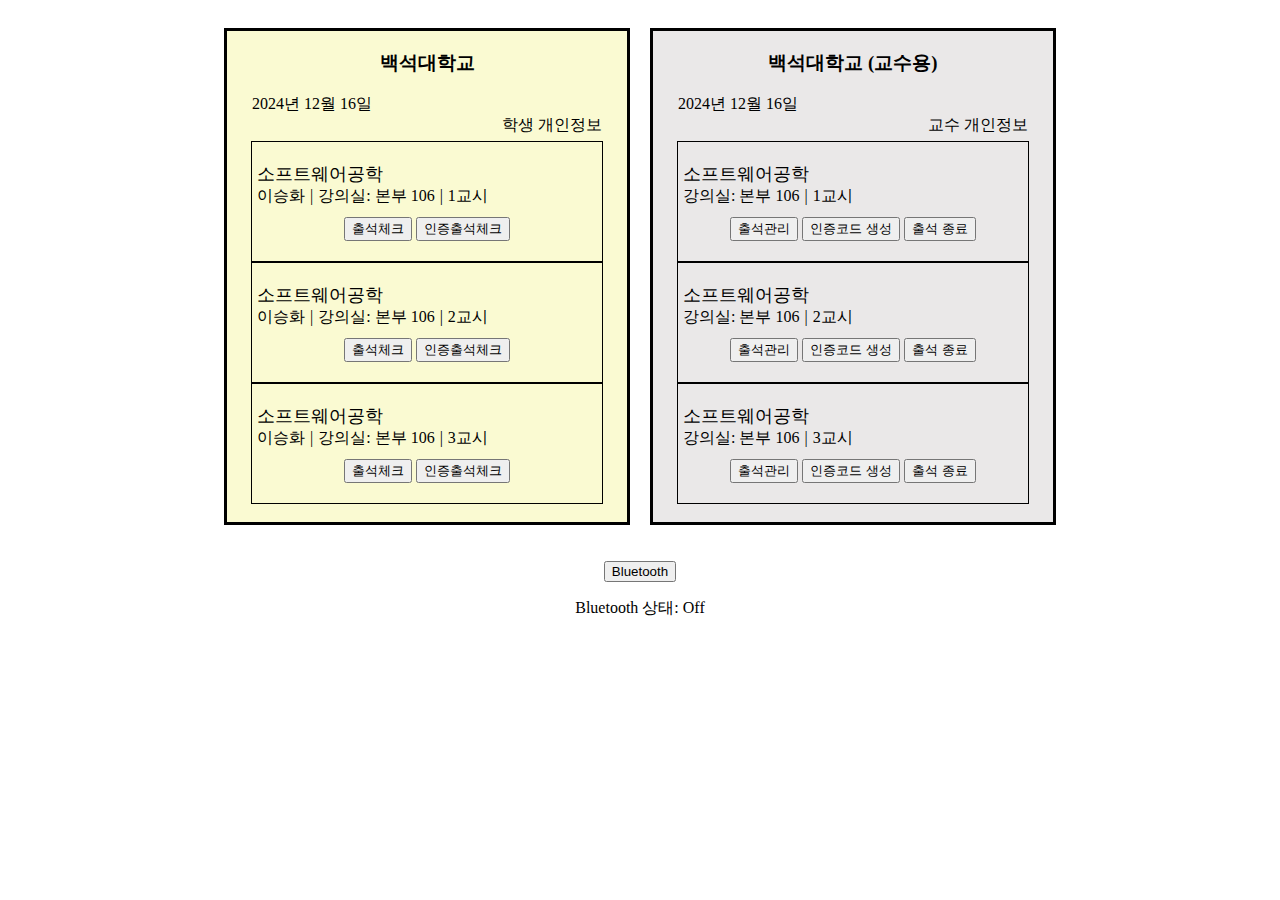
<file: index.html>
<!DOCTYPE html>
<html lang="en">
<head>
    <meta charset="UTF-8">
    <meta name="viewport" content="width=device-width, initial-scale=1.0">
    <title>출석체크</title>
    <link rel="stylesheet" href="timer.css">
</head>
<body>
    <div class="align">
        <div class="chulseok_student">
            <h3>백석대학교</h3>
            
            <div class="date">2024년 12월 16일</div>
            <div class="student">학생 개인정보</div>

            <div class="period" id="p1">
                <div class="subject">소프트웨어공학</div>
                <div class="inform"><span>이승화</span>|<span>강의실: 본부 106</span>|<span>1교시</span></div>
                <button class="attendanceN" id="p1">출석체크</button>
                <button class="attendanceH" id="p1">인증출석체크</button>
            </div>
            <div class="period" id="p2">
                <div class="subject">소프트웨어공학</div>
                <div class="inform"><span>이승화</span>|<span>강의실: 본부 106</span>|<span>2교시</span></div>
                <button class="attendanceN" id="p2">출석체크</button>
                <button class="attendanceH" id="p2">인증출석체크</button>
            </div>
            <div class="period" id="p3">
                <div class="subject">소프트웨어공학</div>
                <div class="inform"><span>이승화</span>|<span>강의실: 본부 106</span>|<span>3교시</span></div>
                <button class="attendanceN" id="p3">출석체크</button>
                <button class="attendanceH" id="p3">인증출석체크</button>
            </div>

            <br>
        </div>
            

        <div class="chulseok_teacher">
            <h3>백석대학교 (교수용)</h3>
            <div class="date">2024년 12월 16일</div>
            <div class="teacher">교수 개인정보</div>
        
            <div class="period" id="1">
                <div class="subject">소프트웨어공학</div>
                <div class="inform"><span>강의실: 본부 106</span>|<span>1교시</span></div>
                <button class="attendance" id="p1-manage">출석관리</button>
                <button class="attendanceCode" id="p1-generate">인증코드 생성</button>
                <button class="attendanceEnd" id="p1-end">출석 종료</button>
            </div>
            <div class="period" id="2">
                <div class="subject">소프트웨어공학</div>
                <div class="inform"><span>강의실: 본부 106</span>|<span>2교시</span></div>
                <button class="attendance" id="p2-manage">출석관리</button>
                <button class="attendanceCode" id="p2-generate">인증코드 생성</button>
                <button class="attendanceEnd" id="p2-end">출석 종료</button>
            </div>
            <div class="period" id="3">
                <div class="subject">소프트웨어공학</div>
                <div class="inform"><span>강의실: 본부 106</span>|<span>3교시</span></div>
                <button class="attendance" id="p3-manage">출석관리</button>
                <button class="attendanceCode" id="p3-generate">인증코드 생성</button>
                <button class="attendanceEnd" id="p3-end">출석 종료</button>
            </div>
            <br>
        </div>
    </div>
        
        <p class="Bluetooth"><button id="bluetooth">Bluetooth</button></p>
        <p class = "Bluetooth" id="bluetoothStatus">Bluetooth 상태: Off</p>

        <script>
            const answer = [];
            const whichperiod = [];
        
            const periodsStatus = {
                p1: { attendance: false, attendanceCode: false, startTime: null, endTime: null  },
                p2: { attendance: false, attendanceCode: false, startTime: null, endTime: null  },
                p3: { attendance: false, attendanceCode: false, startTime: null, endTime: null  }
            };

            let bluetoothStatus = false;
        
            const startTimer1 = (event) => {
                const period = event.target.id;
                if(bluetoothStatus){
                    if (!periodsStatus[period].attendance) {
                        alert('교수님이 출석관리를 시작하지 않았습니다. 나중에 다시 시도해주세요.');
                        return;
                    }
                    alert('출석체크 버튼 클릭됨');
                    if (!periodsStatus[period].startTime) {
                        periodsStatus[period].startTime = new Date();
                    }
                } else {
                    alert('Bluetooth가 활성화되지 않았습니다.')
                }
            };
        
            const startTimer2 = (event) => {
                const period = event.target.id;

                if(bluetoothStatus){
                    if (!periodsStatus[period].attendanceCode) {
                        alert('교수님이 인증코드를 생성하지 않았습니다. 나중에 다시 시도해주세요.');
                        return;
                    }
            
                    const number = prompt('출석 인증코드를 입력하세요', '');
                    if (number === answer.join("")) {
                        alert("출석 인증 성공!");
                        if (!periodsStatus[period].startTime) {
                            periodsStatus[period].startTime = new Date();
                        }
                    } else {
                        alert("출석 인증 실패!");
                    }
                } else {
                    alert('Bluetooth가 활성화되지 않았습니다.')
                }
            };
        
            document.querySelectorAll(".attendanceN").forEach((button) => {
                button.addEventListener("click", startTimer1);
            });
        
            document.querySelectorAll(".attendanceH").forEach((button) => {
                button.addEventListener("click", startTimer2);
            });
        
            const manageAttendance = (event) => {
                const period = event.target.id.split("-")[0];
                periodsStatus[period].attendance = true;
                alert(period + '출석 관리 기능 실행');
            };
        
            const generateCode = (event) => {
                answer.length = 0;
                const period = event.target.id.split("-")[0];
        
                const numbers = [];
                for (let n = 1; n <= 9; n++) {
                    numbers.push(n);
                }
        
                for (let n = 0; n < 4; n++) { // 4자리 인증 코드 생성
                    const index = Math.floor(Math.random() * numbers.length);
                    answer.push(numbers[index]);
                    numbers.splice(index, 1);
                }
                periodsStatus[period].attendanceCode = true;
                alert(period + ' 인증 코드 생성됨: ' + answer.join(''));
            };

            const endAttendance = (event) => {
                const period = event.target.id.split("-")[0];
                periodsStatus[period].endTime = new Date();
                if (periodsStatus[period].startTime) {
                    const startTime = periodsStatus[period].startTime;
                    const endTime = periodsStatus[period].endTime;
                    const totalTime = Math.floor((endTime - startTime) / 1000); // 총 출석 시간 (초 단위)
                    alert(`${period} 총 출석 시간: ${totalTime}초`);
                } else {
                    alert(`${period} 출석 시작 시간이 기록되지 않았습니다.`);
                }
                periodsStatus[period].startTime = null;
                periodsStatus[period].endTime = null;
            };

        
            document.querySelectorAll(".attendance").forEach((button) => {
                button.addEventListener("click", manageAttendance);
            });
        
            document.querySelectorAll(".attendanceCode").forEach((button) => {
                button.addEventListener("click", generateCode);
            });

            document.querySelectorAll(".attendanceEnd").forEach((button) => {
                button.addEventListener("click", endAttendance);
            });


            const bluetoothButton = document.getElementById('bluetooth');
            const changeStatus = document.getElementById('bluetoothStatus');

            bluetoothButton.addEventListener('click', () => {
                bluetoothStatus = !bluetoothStatus;

                if (bluetoothStatus) {
                    changeStatus.textContent = 'Bluetooth 상태: On';
                } else {
                    changeStatus.textContent = 'Bluetooth 상태: Off';
                }
            });
        </script>
         
</body>

</html>
</file>
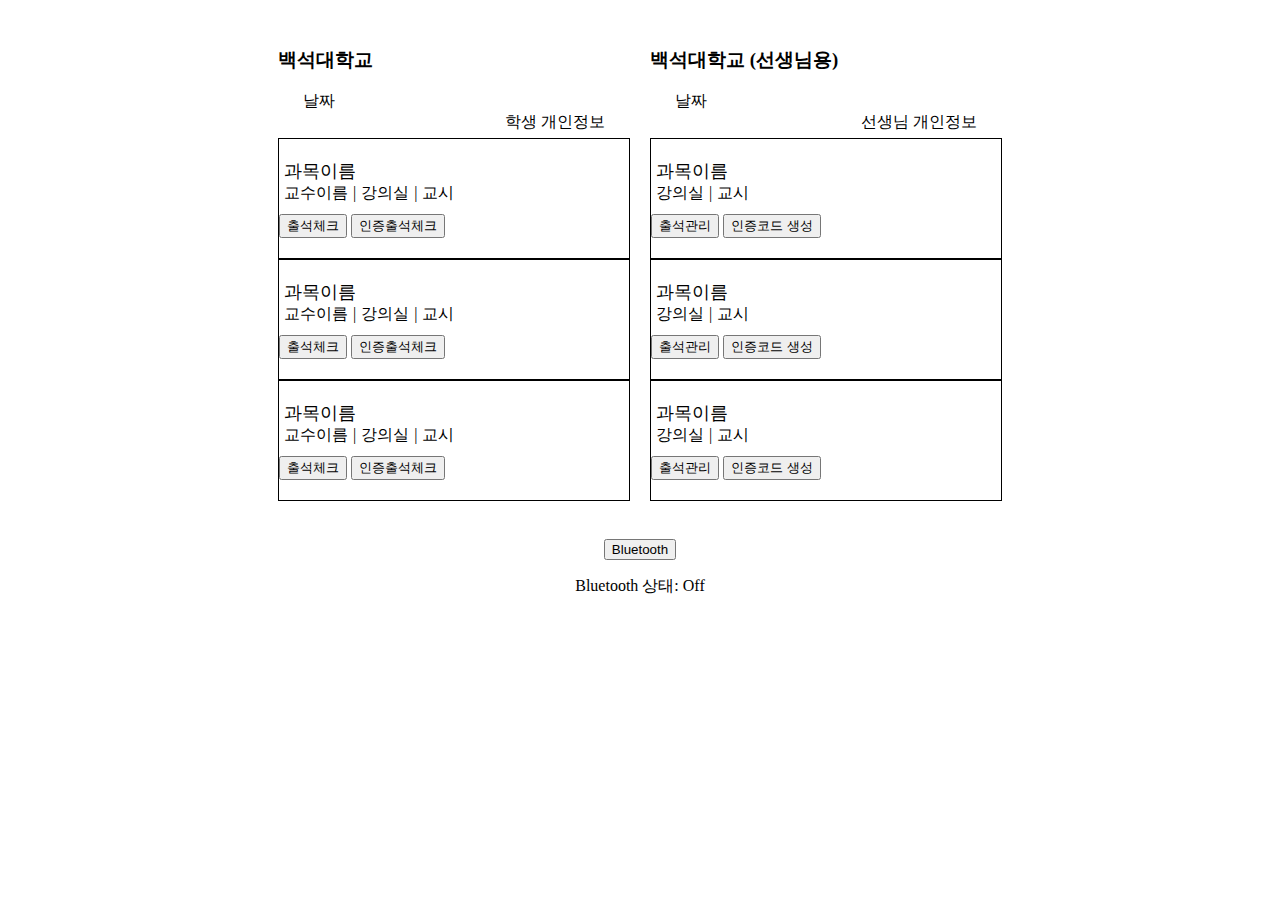
<file: timer.html>
<!DOCTYPE html>
<html lang="en">
<head>
    <meta charset="UTF-8">
    <meta name="viewport" content="width=device-width, initial-scale=1.0">
    <title>출석체크</title>
    <link rel="stylesheet" href="timer.css">
</head>
<body>
    <div class="align">
    <div class="chulseok">
        <h3>백석대학교</h3>
        
        <div class="date">날짜</div>
        <div class="student">학생 개인정보</div>

        <div class="period" id="p1">
            <div class="subject">과목이름</div>
            <div class="inform"><span>교수이름</span>|<span>강의실</span>|<span>교시</span></div>
            <button class="attendanceN" id="p1">출석체크</button>
            <button class="attendanceH" id="p1">인증출석체크</button>
        </div>
        <div class="period" id="p2">
            <div class="subject">과목이름</div>
            <div class="inform"><span>교수이름</span>|<span>강의실</span>|<span>교시</span></div>
            <button class="attendanceN" id="p2">출석체크</button>
            <button class="attendanceH" id="p2">인증출석체크</button>
        </div>
        <div class="period" id="p3">
            <div class="subject">과목이름</div>
            <div class="inform"><span>교수이름</span>|<span>강의실</span>|<span>교시</span></div>
            <button class="attendanceN" id="p3">출석체크</button>
            <button class="attendanceH" id="p3">인증출석체크</button>
        </div>

        <br>
    </div>
        

    <div class="chulseok">
        <h3>백석대학교 (선생님용)</h3>
        <div class="date">날짜</div>
        <div class="teacher">선생님 개인정보</div>
    
        <div class="period">
            <div class="subject">과목이름</div>
            <div class="inform"><span>강의실</span>|<span>교시</span></div>
            <button class="attendance" id="p1-manage">출석관리</button>
            <button class="attendanceCode" id="p1-generate">인증코드 생성</button>
        </div>
        <div class="period">
            <div class="subject">과목이름</div>
            <div class="inform"><span>강의실</span>|<span>교시</span></div>
            <button class="attendance" id="p2-manage">출석관리</button>
            <button class="attendanceCode" id="p2-generate">인증코드 생성</button>
        </div>
        <div class="period">
            <div class="subject">과목이름</div>
            <div class="inform"><span>강의실</span>|<span>교시</span></div>
            <button class="attendance" id="p3-manage">출석관리</button>
            <button class="attendanceCode" id="p3-generate">인증코드 생성</button>
        </div>
        <br>
    </div>
    </div>
        
        <div class="Bluetooth">
            <div><button id="bluetooth">Bluetooth</button></div>
        </div>
            <p class = "Bluetooth" id="bluetoothStatus">Bluetooth 상태: Off</p>

        <script>
            const answer = []; // 인증번호 지정
            const whichperiod = [];
        
            const periodsStatus = {
                p1: { attendance: false, attendanceCode: false },
                p2: { attendance: false, attendanceCode: false },
                p3: { attendance: false, attendanceCode: false }
            };

            let bluetoothStatus = false;
        
            const startTimer1 = (event) => {
                const period = event.target.id;
                if (!periodsStatus[period].attendance) {
                    alert('선생님이 출석관리를 시작하지 않았습니다. 나중에 다시 시도해주세요.');
                    return;
                }
                alert('출석체크 버튼 클릭됨');
                console.log(period);
            };
        
            const startTimer2 = (event) => {
                const period = event.target.id;
                if (!periodsStatus[period].attendanceCode) {
                    alert('선생님이 인증코드를 생성하지 않았습니다. 나중에 다시 시도해주세요.');
                    return;
                }
        
                const number = prompt('출석 인증코드를 입력하세요', '');
                if (number === answer.join("")) {
                    alert("출석 인증 성공!");
                } else {
                    alert("출석 인증 실패!");
                }
            };
        
            document.querySelectorAll(".attendanceN").forEach((button) => {
                button.addEventListener("click", startTimer1);
            });
        
            document.querySelectorAll(".attendanceH").forEach((button) => {
                button.addEventListener("click", startTimer2);
            });
        
            const manageAttendance = (event) => {
                const period = event.target.id.split("-")[0];
                periodsStatus[period].attendance = true;
                alert(period + '출석 관리 기능 실행');
            };
        
            const generateCode = (event) => {
                const period = event.target.id.split("-")[0];
        
                const numbers = [];
                for (let n = 1; n <= 9; n++) {
                    numbers.push(n);
                }
        
                for (let n = 0; n < 4; n++) { // 4자리 인증 코드 생성
                    const index = Math.floor(Math.random() * numbers.length);
                    answer.push(numbers[index]);
                    numbers.splice(index, 1);
                }
                periodsStatus[period].attendanceCode = true; // 오타 수정
                alert(period + ' 인증 코드 생성됨: ' + answer.join(''));
            };
        
            document.querySelectorAll(".attendance").forEach((button) => {
                button.addEventListener("click", manageAttendance);
            });
        
            document.querySelectorAll(".attendanceCode").forEach((button) => {
                button.addEventListener("click", generateCode);
            });


            const bluetoothButton = document.getElementById('bluetooth');
            const changeStatus = document.getElementById('bluetoothStatus');

            bluetoothButton.addEventListener('click', () => {
                bluetoothStatus = !bluetoothStatus; // 상태를 반전시킴

                if (bluetoothStatus) {
                    changeStatus.textContent = 'Bluetooth 상태: On';
                } else {
                    changeStatus.textContent = 'Bluetooth 상태: Off';
                }
            });
        </script>
        
</body>

</html>
</file>
<file: timer.css>
.align {
    display: flex;
    justify-content: center;
    align-items: flex-start;
    gap: 20px;
    margin: 0;
    padding: 20px;
}

.chulseok_student {
    border: 3px solid #000;
    background-color: lightgoldenrodyellow;
    width: 400px;
    margin: 0;
    text-align: center;
}
.chulseok_teacher {
    border: 3px solid #000;
    background-color: rgb(234, 232, 232);
    width: 400px;
    margin: 0;
    text-align: center;
}

.date {
    text-align: left;
    margin: 5px 0 0 25px;
}

.student {
    text-align: right;
    margin: 0 25px 5px 0;
}

.teacher {
    text-align: right;
    margin: 0 25px 5px 0;
}

.period {
    border: 1px solid #000;
    width: 350px;
    margin: 0 auto;
    padding: 20px 0 20px 0;
}

.subject {
    text-align: left;
    font-size: large;
    padding: 0 0 0 5px;
}

.inform {
    text-align: left;
    padding: 0 0 5px 0;
    margin: 0 0 5px 0;
}

span {
    padding: 0 5px 0 5px;
}

.Bluetooth {
    display: flex;
    justify-content: center;
}
</file>
